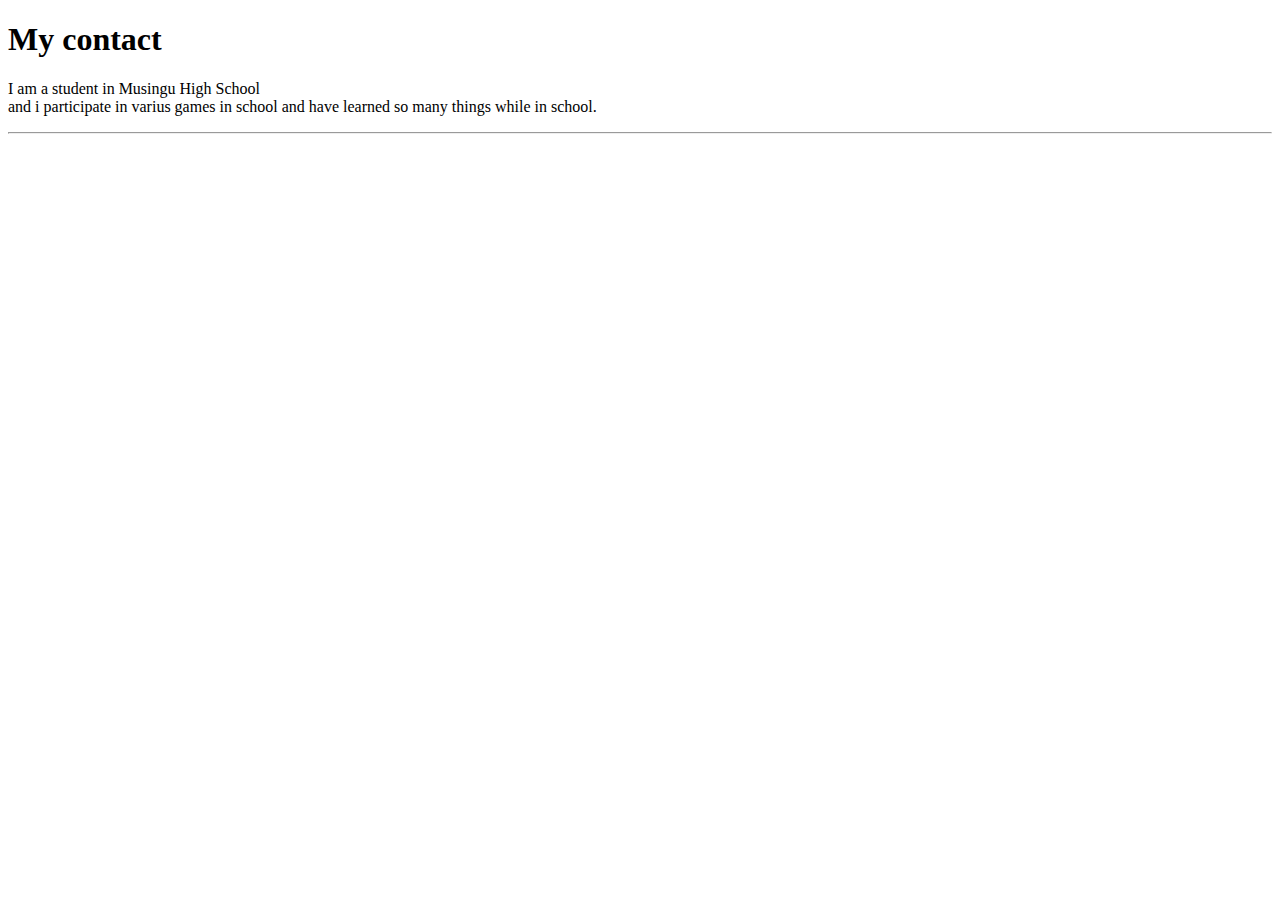
<file: contact.html>
<!DOCTYPE html>
<html>
<head>
	<meta charset="utf-8">
	<meta name="viewport" content="width=device-width, initial-scale=1">
	<title>contact.html</title>
	<style type=""></style>
</head>
<body>
	<section class="contact">
		<div class="hero content">
		<h1>My contact</h1>
		<p>I am a student in Musingu High School<br> and i participate in varius games in school
		and have learned so many things while in school.</p>
		<hr>
	</section>

</body>
</html>
</file>
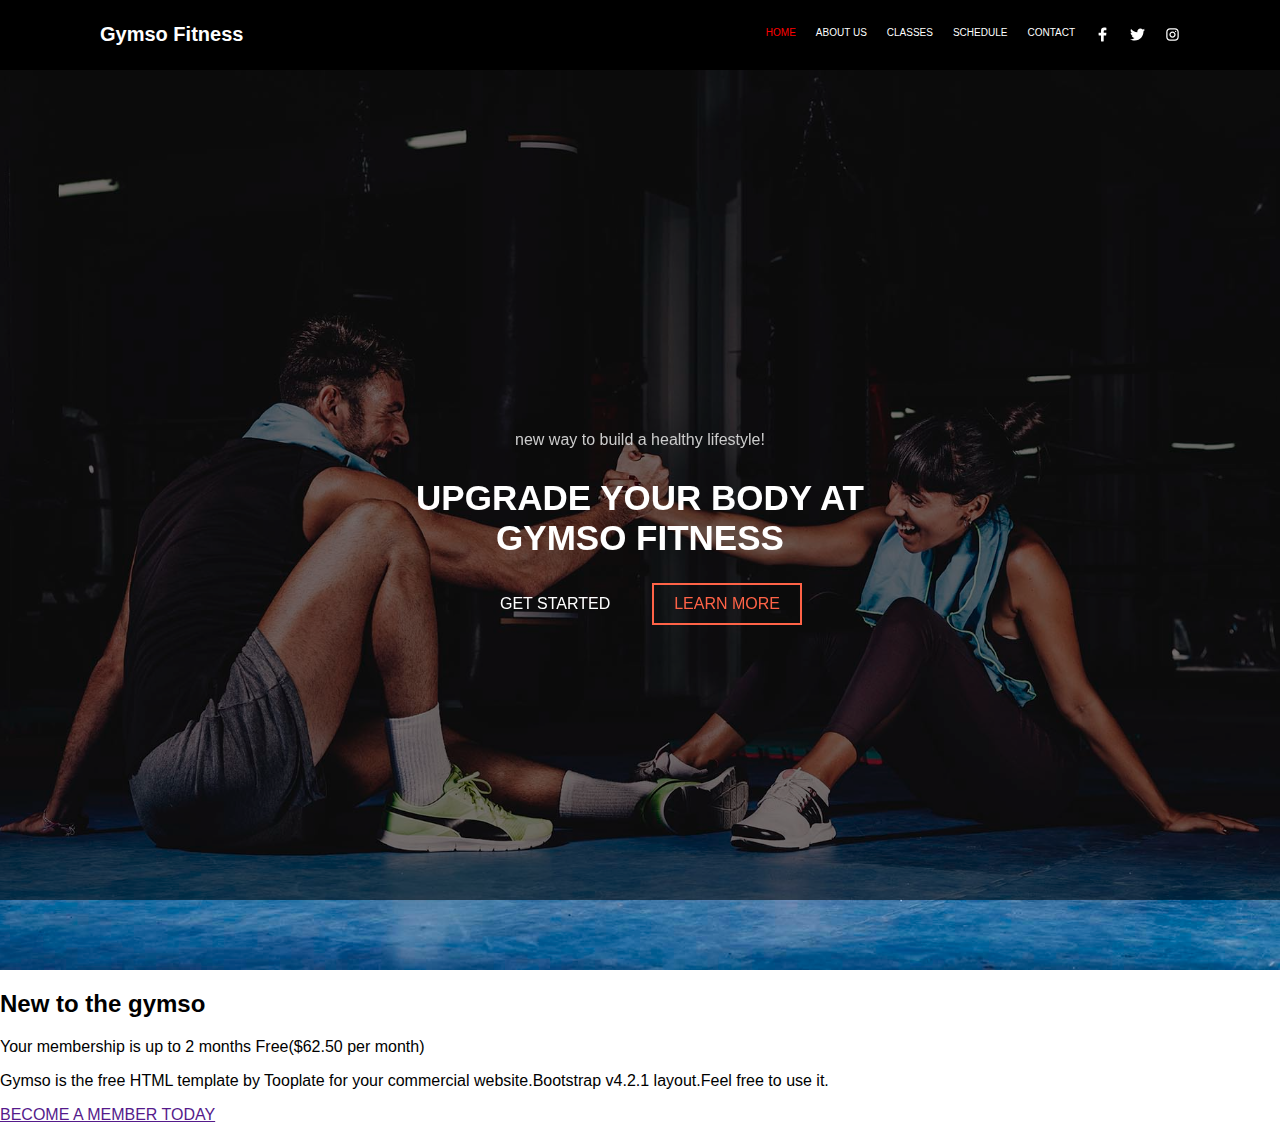
<file: gymso.html>
<html>
    <head>
        <title>Gymso Fitness</title>
        <link rel="stylesheet" href="gymso.css">
    </head>
     <body>
        <div class="navbar">
            <h1>Gymso Fitness</h1>
            <div class="nav-links">
                <a href="" class="active">HOME</a>
                <a href="">ABOUT US</a> 
                <a href="">CLASSES</a>
                <a href="">SCHEDULE</a>
                <a href="">CONTACT</a>
                <div class="social-icons">
                    <img src="fb.svg">
                    <img src="tw.svg">
                    <img src="ig.svg">
                </div>
            </div>

        </div>
        <!-- Hero Section          -->
         <div class="hero">
            <div class="overlay"> </div>
            <div class="hero-content">
            <p>new way to build a healthy lifestyle!</p>
            <h2>UPGRADE YOUR BODY AT <br> GYMSO FITNESS</h2>
            <div class="hero-buttons">
            <a href="" class="button-1">GET STARTED</a>
            <a href="" class="button-2">LEARN MORE</a>
         </div>
         </div>
     </div>

     <!--info section-->
     <div class="left-box">
        
        <h2>New to the gymso</h2>
        <p>Your membership is up to 2 months Free($62.50 per month) </p>
        <p>Gymso is the free HTML template by Tooplate for your commercial website.Bootstrap v4.2.1 layout.Feel free to use it.</p>
        <a href=""> BECOME A MEMBER TODAY</a>
    </div>
    </body>
</html>
</file>
<file: gymso.css>
body{ 
    margin: 0;
    font-family: vernada,Jenever,tohama,sans-serif;
}
/*Navbar*/
.navbar{
    position: relative;
    z-index: 1;
    background-color: black;
    display:flex;
    justify-content: space-between;
    align-items:center;
    padding-left:100px;
    padding-right:100px;
    padding-top: 10px;
    padding-bottom: 10px;
    color: white;
}
.navbar h1{
    font-size: 20px;
}
.social-icons{
    display: flex;
    justify-content: space-between;
    gap: 20px;
}
.social-icons img{
    width: 15px;
}
.nav-links a{
    color: white;
    text-decoration: none;
}
.nav-links{
    display: flex;
    gap: 20px;
    font-size: 10px;
    margin-left: 60px;
}
.hero{
    background:url("hero-bg.jpg")center/cover;
    height: 100vh;
    display: flex;
    color: white;
    justify-content: center;
    align-items: center;
}
.overlay{
    background:rgba(0, 0, 0, 0.55);
    position: fixed;
    inset: 0;
}   
.hero-content{
    z-index: 1;
     position: relative;
    text-align:center; 
}
.nav-links a.active{
    color: red;
}
.hero-buttons{
    display: flex;
    gap: 20px;
    justify-content: center;
}
.button-1,.button-2{
padding: 10px 20px;
text-decoration: none;
border: 2px solid transparent;
}
.button-1{
    color: white;
}
.button-2{
    color: tomato;
    border: 2px solid tomato;
}
.hero-content p{
/*    font-size: 16px;*/
    color: #ccc;
/*    margin-bottom: 10px;*/
}
.hero-content h2{
    font-size: 35px;
    margin-bottom: 25px;
}
</file>
